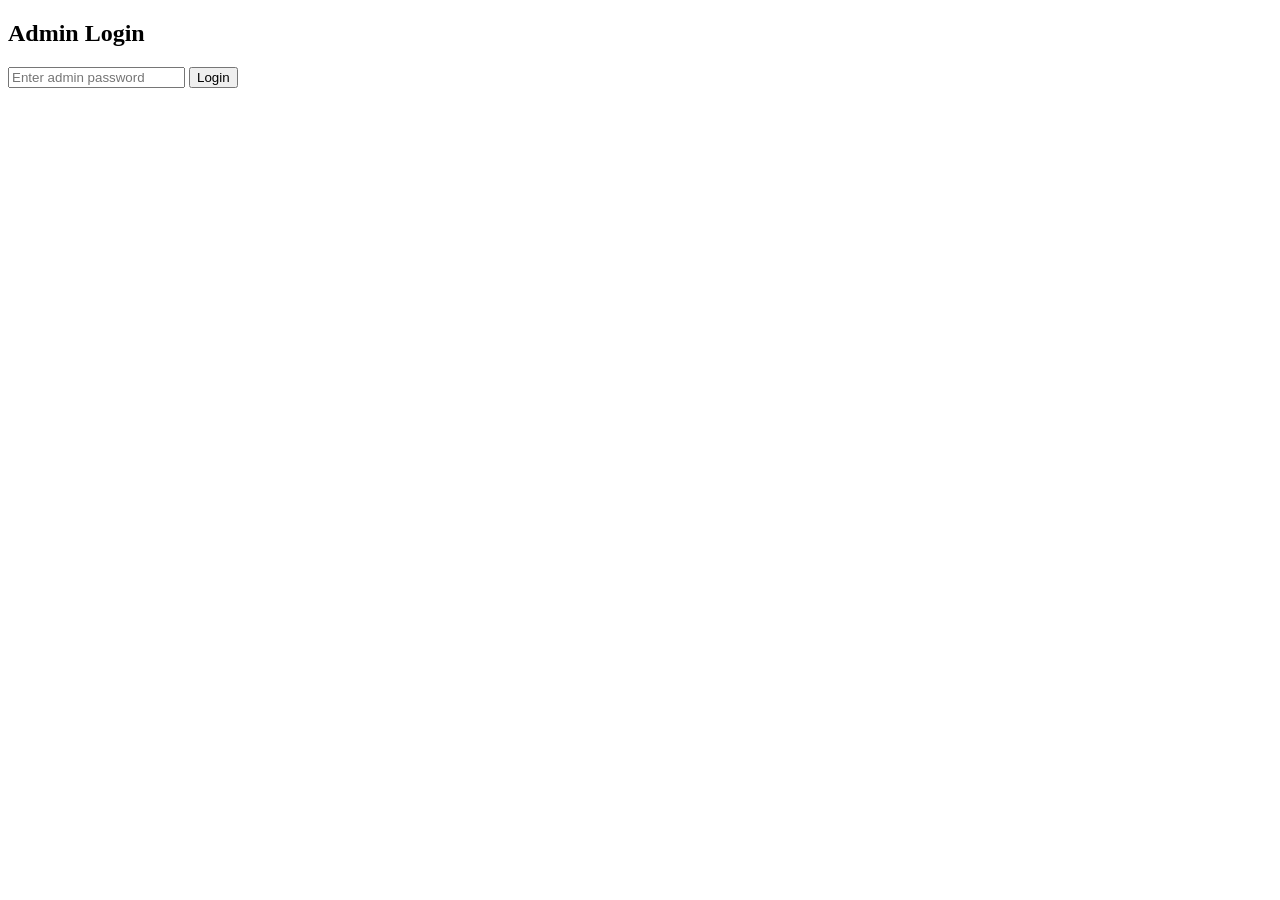
<file: templates/admin_login.html>
﻿<!DOCTYPE html>

<html lang="en" xmlns="http://www.w3.org/1999/xhtml">
<head>
    <meta charset="utf-8" />
    <title></title>
</head>
<body>
    <h2>Admin Login</h2>

    <form method="POST">
        <input type="password" name="password" placeholder="Enter admin password">
        <button type="submit">Login</button>
    </form>
</body>
</html>
</file>
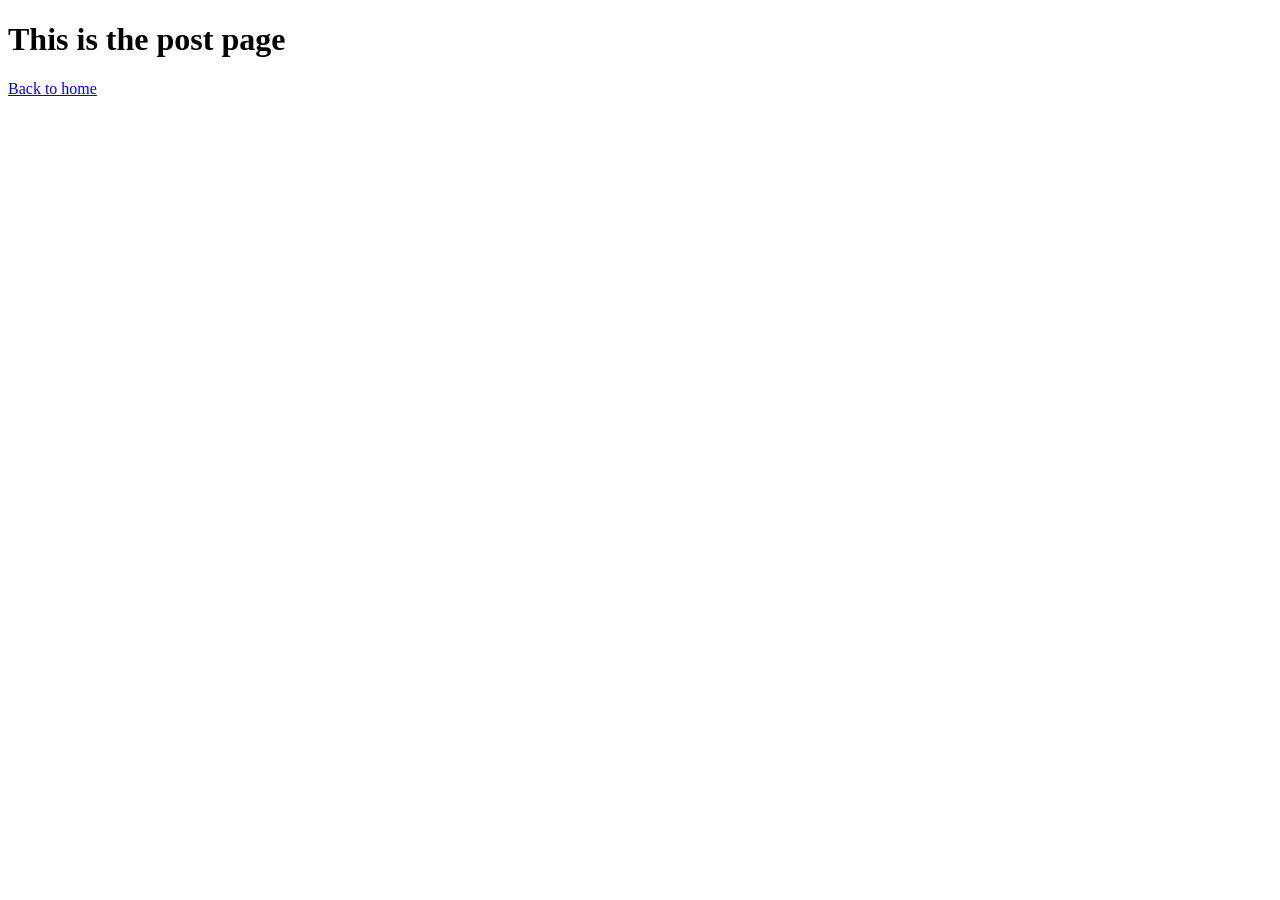
<file: templates/post.html>
﻿<!DOCTYPE html>

<html lang="en" xmlns="http://www.w3.org/1999/xhtml">
<head>
    <meta charset="utf-8" />
    <title></title>
</head>
<body>
    <h1>This is the post page</h1>

    <a href="/">Back to home</a>
</body>
</html>
</file>
